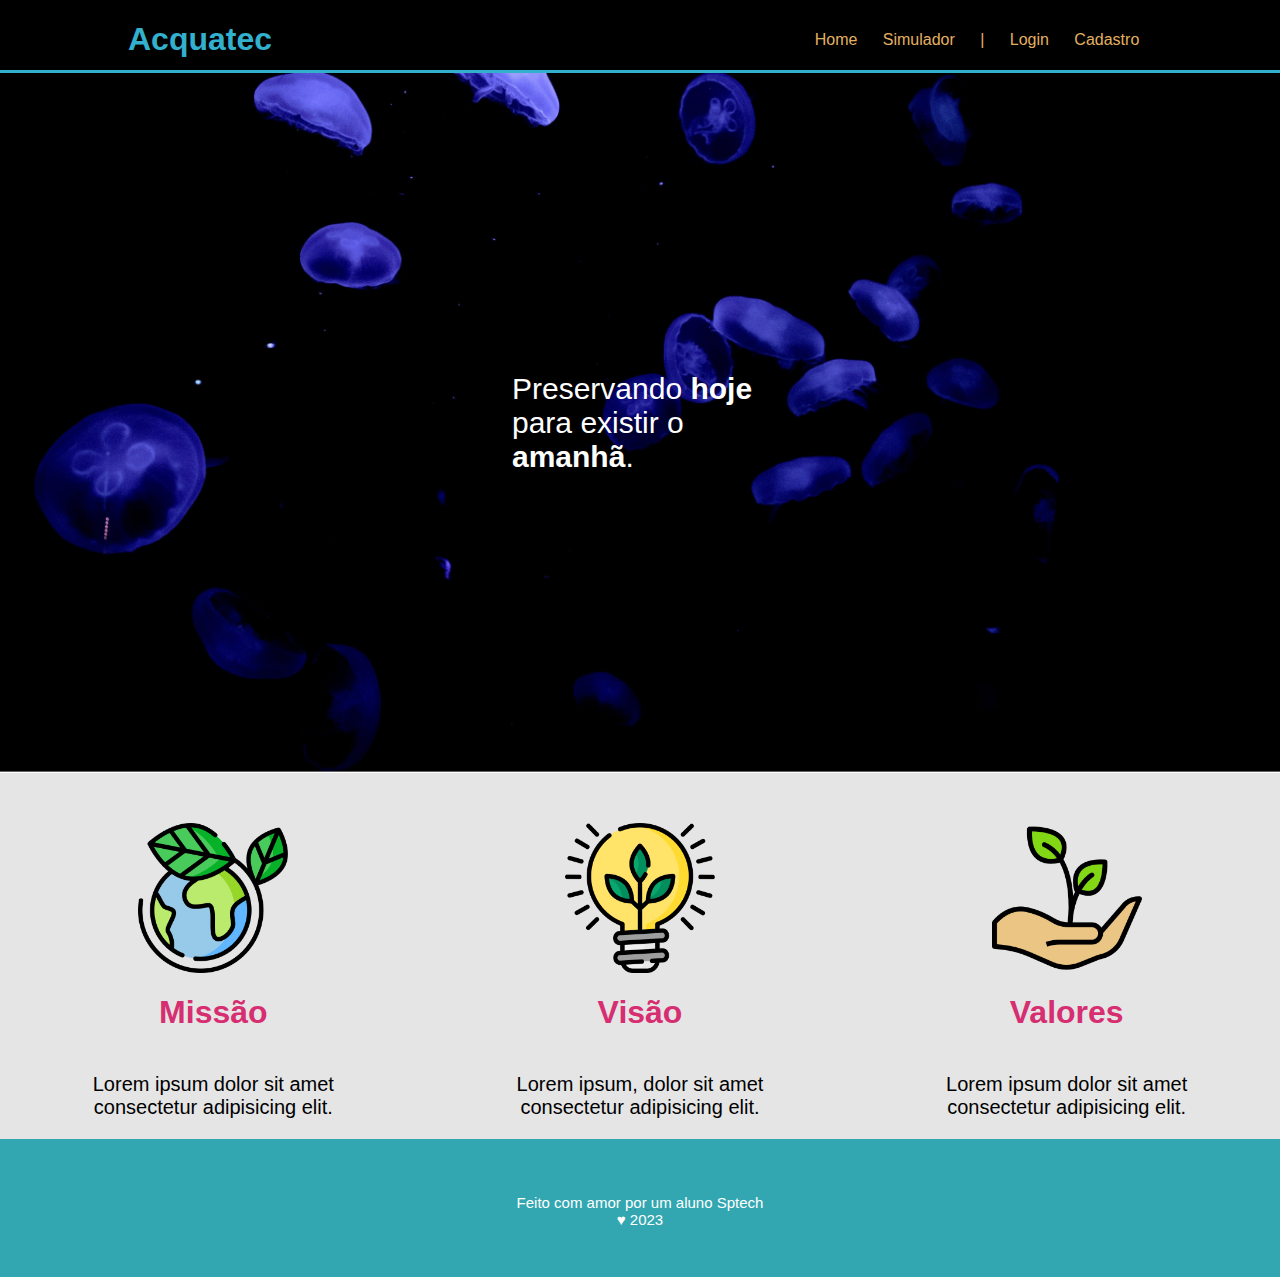
<file: Site_Institucional/index.html>
<!DOCTYPE html>
<html lang="pt-br">

<head>
    <meta charset="UTF-8">
    <meta http-equiv="X-UA-Compatible" content="IE=edge">
    <meta name="viewport" content="width=device-width, initial-scale=1.0">
    <title>Home</title>
    <link rel="stylesheet" href="css/style.css">
</head>

<body>
    <!-- Início do Header-->
    <div class="header">
        <div class="container">
            <h1>Acquatec</h1>
            <ul class="navBar">
                <li><a href="index.html">Home</a></li>
                <li><a href="">Simulador</a></li>
                <li>|</li>
                <li><a href="login.html">Login</a></li>
                <li><a href="cadastro.html">Cadastro</a></li>
            </ul>
        </div>
    </div>
    <!-- Final do Header-->

    <!-- Início do Banner-->
    <div class="banner">
        <div class="container">
            <p>
                Preservando <span>hoje</span> para existir o <span>amanhã</span>.
            </p>
        </div>
    </div>
    <!-- Final do Banner-->

    <!-- Início do Social-->
    <div class="social">
        <div class="container">
            <div class="card">
                <img src="img/planet-earth_color.png" alt="Planeta-Terra - Missão">
                <h1>Missão</h1>
                <p>Lorem ipsum dolor sit amet consectetur adipisicing elit.</p>
            </div>
            <div class="card">
                <img src="img/lightbulb_color.png" alt="Lâmpada - Visão">
                <h1>Visão</h1>
                <p>Lorem ipsum, dolor sit amet consectetur adipisicing elit. </p>
            </div>
            <div class="card">
                <img src="img/growth_color.png" alt="Mão - Valores">
                <h1>Valores</h1>
                <p>Lorem ipsum dolor sit amet consectetur adipisicing elit.</p>
            </div>
        </div>
    </div>
    <!-- Final do Social-->

    <!-- Início do Footer-->
    <div class="footer">
        <div class="container">
            <p>Feito com amor por um aluno Sptech &hearts; 2023</p>
        </div>
    </div>
    <!-- Final do Footer-->
</body>

</html>
</file>
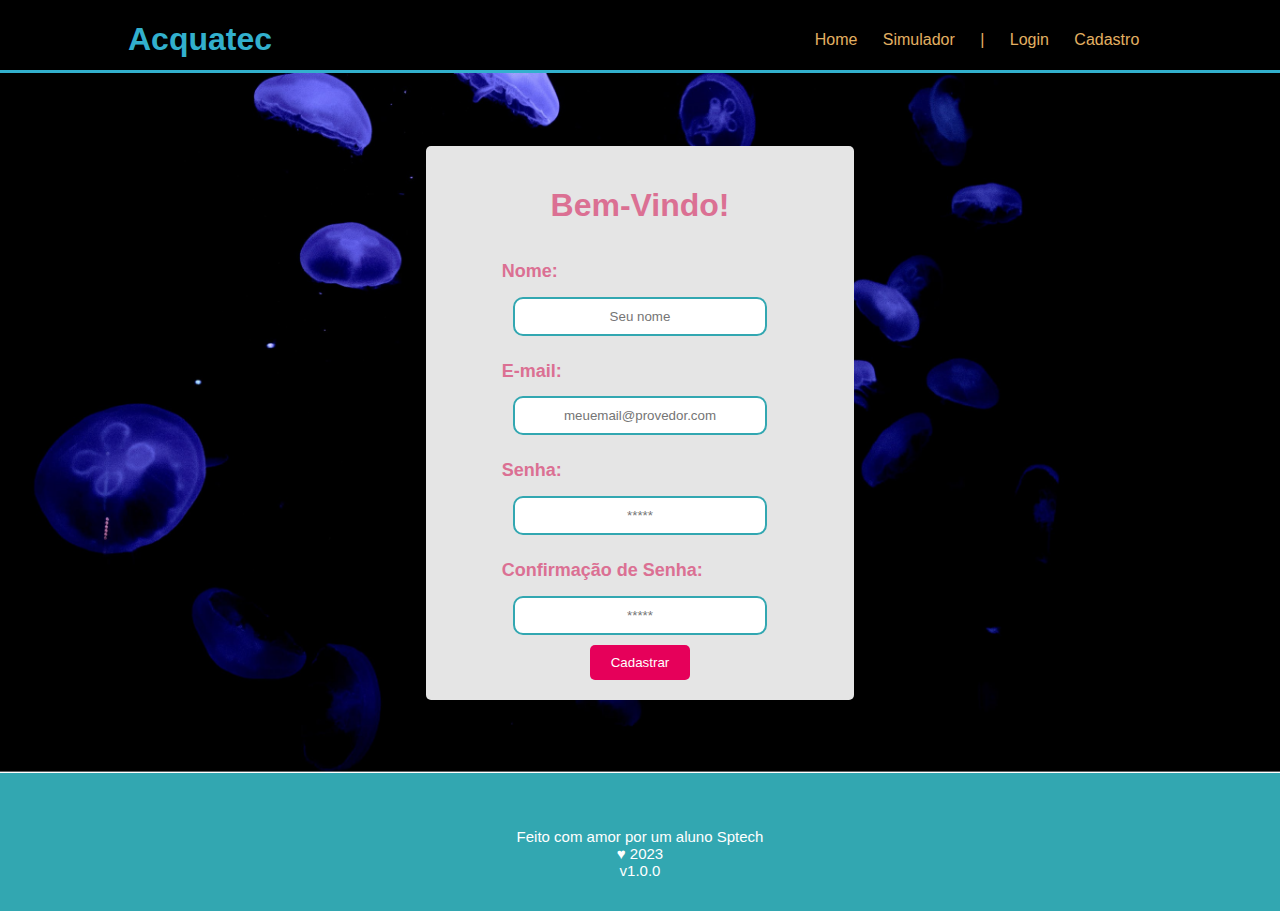
<file: Site_Institucional/cadastro.html>
<!DOCTYPE html>
<html lang="pt-br">

<head>
    <meta charset="UTF-8">
    <meta http-equiv="X-UA-Compatible" content="IE=edge">
    <meta name="viewport" content="width=device-width, initial-scale=1.0">
    <title>Cadastro</title>
    <link rel="stylesheet" href="css/style.css">
    <link rel="stylesheet" href="css/style_form_cadastro.css">
</head>

<body>
    <!--Header-->
    <div class="header">
        <div class="container">
            <h1>Acquatec</h1>
            <ul class="navBar">
                <li><a href="index.html">Home</a></li>
                <li><a href="">Simulador</a></li>
                <li>|</li>
                <li><a href="login.html">Login</a></li>
                <li><a href="cadastro.html">Cadastro</a></li>
            </ul>
        </div>
    </div>
    <!--Header-->
    <!--Banner-->
    <div class="banner">
        <div class="container">
            <div class="form">
                <h1>Bem-Vindo!</h1>
                <h2 class="label">Nome:</h2>
                <input type="text" class="input" placeholder="Seu nome">
                <h2 class="label">E-mail:</h2>
                <input type="email" class="input" placeholder="meuemail@provedor.com">
                <h2 class="label">Senha:</h2>
                <input type="password" class="input" placeholder="*****">
                <h2 class="label">Confirmação de Senha:</h2>
                <input type="password" class="input" placeholder="*****">
                <button>Cadastrar</button>
            </div>
        </div>
    </div>
    <!--Banner-->

    <!--Footer-->
    <div class="footer">
        <div class="container">
            <p>Feito com amor por um aluno Sptech &hearts; 2023 <br>v1.0.0</p>
        </div>
    </div>
    <!--Footer-->
</body>

</html>
</file>
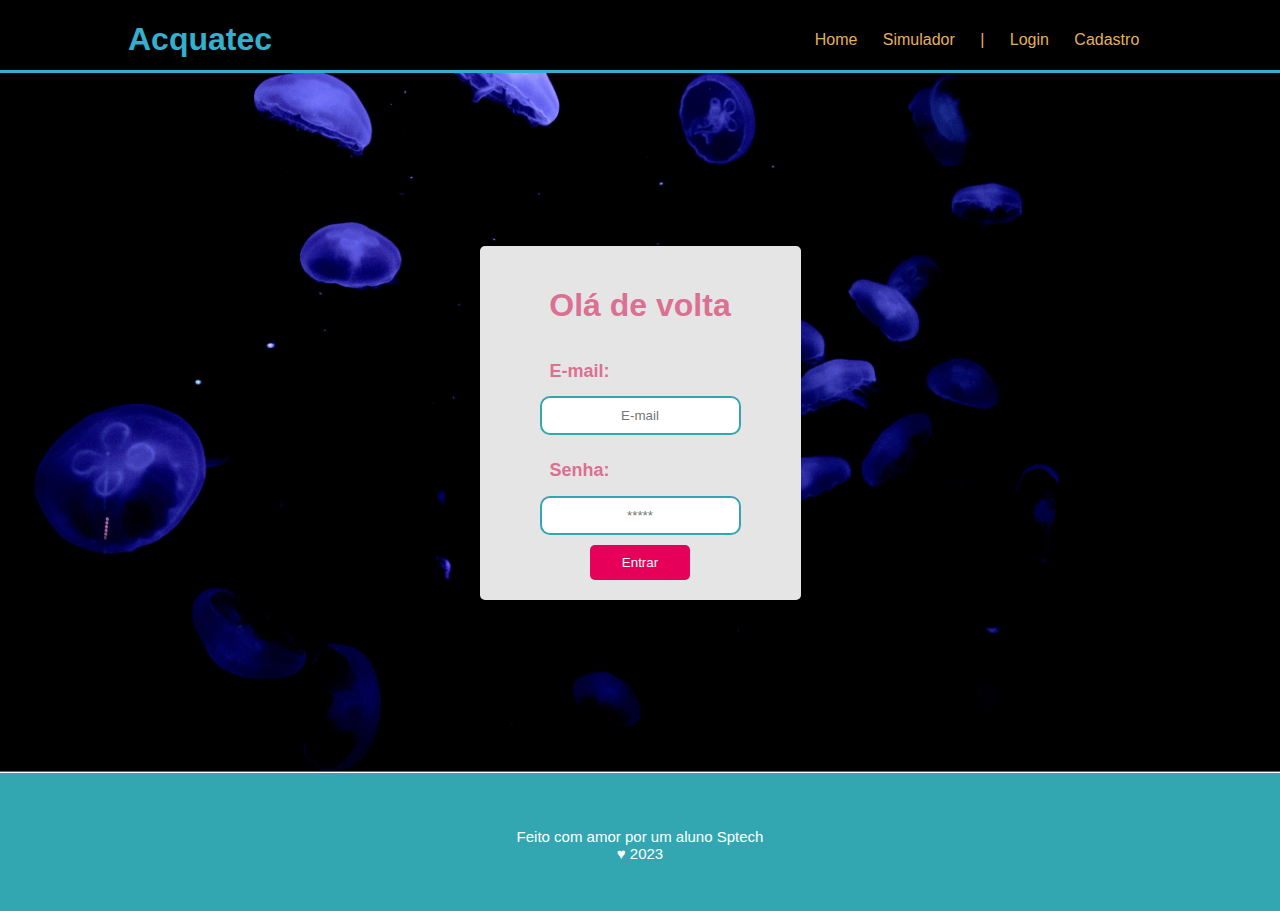
<file: Site_Institucional/login.html>
<!DOCTYPE html>
<html lang="pt-br">

<head>
    <meta charset="UTF-8">
    <meta http-equiv="X-UA-Compatible" content="IE=edge">
    <meta name="viewport" content="width=device-width, initial-scale=1.0">
    <title>Login</title>
    <link rel="stylesheet" href="css/style.css">
    <link rel="stylesheet" href="css/style_form.css">
</head>

<body>
    <!--Header-->
    <div class="header">
        <div class="container">
            <h1>Acquatec</h1>
            <ul class="navBar">
                <li><a href="index.html">Home</a></li>
                <li><a href="">Simulador</a></li>
                <li>|</li>
                <li><a href="login.html">Login</a></li>
                <li><a href="cadastro.html">Cadastro</a></li>
            </ul>
        </div>
    </div>
    <!--Header-->
    <!--Banner-->
    <div class="banner">
        <div class="container">
            <div class="form">
                <h1>Olá de volta</h1>
                <h2 class="label">E-mail:</h2>
                <input type="email" class="input" placeholder="E-mail">
                <h2 class="label">Senha:</h2>
                <input type="password" class="input" placeholder="*****">
                <button>Entrar</button>
            </div>
        </div>
    </div>
    <!--Banner-->

    <!--Footer-->
    <div class="footer">
        <div class="container">
            <p>Feito com amor por um aluno Sptech &hearts; 2023</p>
        </div>
    </div>
    <!--Footer-->
</body>

</html>
</file>
<file: Site_Institucional/css/style.css>
* {
    font-family: Arial;
}

body {
    margin: 0;
}

/*Início do Cabeçalho*/
.header{
    background-color: #000;
    width: 100%;
    height: 70px;
    border-bottom: 3px #32b0cd solid;
}

.container {
    width: 80%;
    margin: auto;
    display: flex;
}

.header .container {
    justify-content: space-between;
    align-items: center;
}

h1 {
    color: #32b0cd;
}

.navBar {
    color: #e3b062;  
    list-style: none;
    display: flex;
    width: 350px;
    justify-content: space-around; 
}

a {
    text-decoration: none;
    color: #e3b062;
}
/*Final do Cabeçalho*/

/*Início do Banner*/
.banner {
    width: 100%;
    height: 700px;
    background-image: url(../img/bg-jelly-fish-para_outras_pags.png);
    background-size: cover;
    color: white;
}
 
.banner .container {
    justify-content: center;
    align-items: center;
    height: 100%;
}

p {
    font-size: 30px;
    width: 25%;
}

span {
    font-weight: 900;
}
/*Final do Banner*/

/*Início do Social*/

.social .container {
    justify-content: space-around;
    width: 100%;
}

.social .container img {
    width: 150px;
    height: 150px;
    margin-top: 50px; 
}

.card {
    width: 100%;
    background-color: #e5e5e5;
    display: flex;
    flex-direction: column;
    align-items: center;
}

.social .container .card p {
    width: 70%;
    font-size: 20px;
    text-align: center;
}
.card h1 {
    color: #d62e71;
}
/*Final do Social*/

/*Início do Footer*/
.footer {
    width: 100%;
    height: 138px;
    background-color: #32a7b1;
    color: white;
}

.footer .container {
    display: flex;
    justify-content: center;
    align-items: center;
    text-align: center;
}
.footer p {
    font-size: 15px;
    padding-top: 40px;
}
/*Final do Footer*/
</file>
<file: Site_Institucional/css/style_form_cadastro.css>
.form {
    background-color: #e5e5e5;
    display: flex;
    flex-direction: column;
    padding: 20px 60px;
    color: #db7093;
    border-radius: 5px;
    align-items: center;
    justify-content: start;
    width: 30%;
}

.form h1 {
    color: #db7093;
}

.label {
    width: 90%;
    font-size: 18px;
    display: flex;
    align-items: flex-start;
    font-weight: 750;
}

input {
    border: solid 2px #32a7b1;
    border-radius: 10px;
    padding: 10px;
    margin-bottom: 10px;
    text-align: center;
    width: 75%;
}

button {
    background-color: #e6005a;
    color: white;
    border: 0;
    width: 100px;
    padding: 10px;
    border-radius: 5px;
}
</file>
<file: Site_Institucional/css/style_form.css>
.form {
    background-color: #e5e5e5;
    display: flex;
    flex-direction: column;
    padding: 20px 60px;
    color: #db7093;
    border-radius: 5px;
    align-items: center;
}

.form h1 {
    color: #db7093;
}

.label {
    width: 90%;
    font-size: 18px;
    display: flex;
    align-items: flex-start;
    font-weight: 750;
}

input {
    border: solid 2px #32a7b1;
    border-radius: 10px;
    padding: 10px;
    margin-bottom: 10px;
    text-align: center;
}

button {
    background-color: #e6005a;
    color: white;
    border: 0;
    width: 100px;
    padding: 10px;
    border-radius: 5px;
}
</file>
